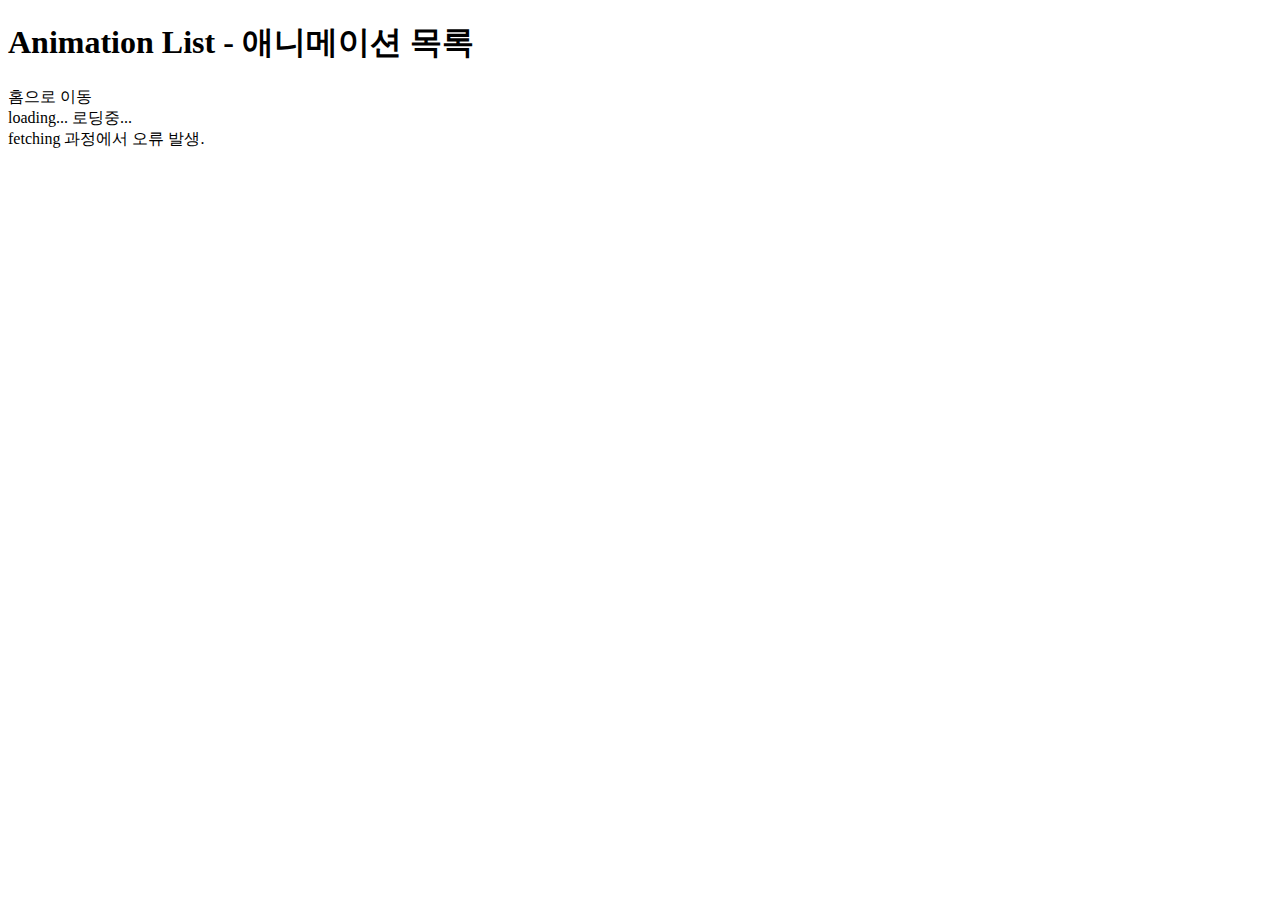
<file: src/main/resources/templates/animationList.html>
<!DOCTYPE html>
<html xmlns:th="http://www.thymeleaf.org">
<head>
<meta charset="UTF-8">
<link rel="stylesheet" type="text/css" th:href="@{/css/style.css}"></link>
<title>AnimationList</title>
</head>
<body>
<h1>Animation List - 애니메이션 목록</h1>
<div class="homeBtn">
  <a th:href="@{/}">홈으로 이동</a>
</div>
<div id="loading_id" class="loading">loading... 로딩중...</div>
<div id="error_id" class="error">fetching 과정에서 오류 발생.</div>
<table id="animationList_id" class="list_table"></table>


<!-- animationAPI -->
<script th:src="@{/js/animationAPI.js}"></script>
</body>
</html>
</file>
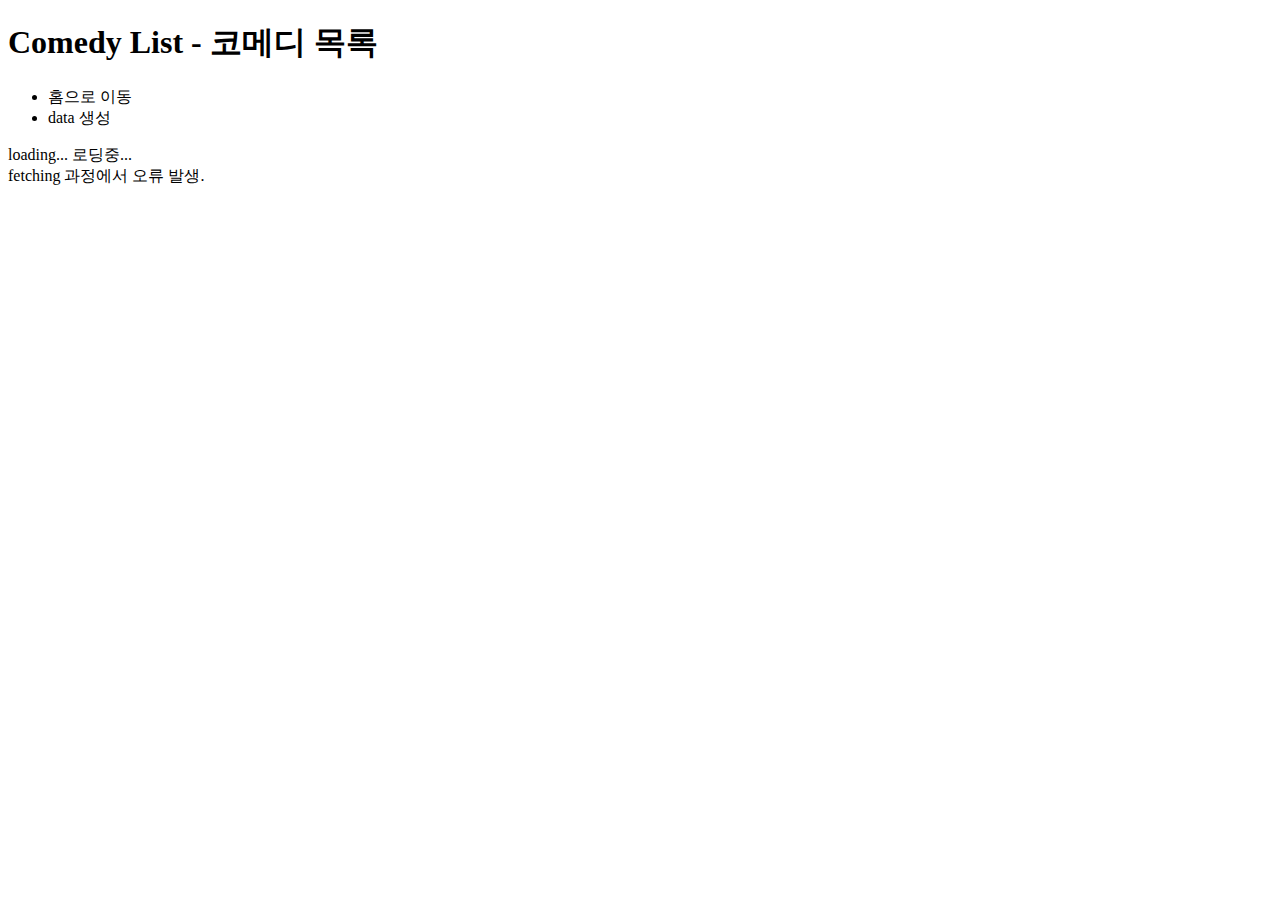
<file: src/main/resources/templates/comedyList.html>
<!DOCTYPE html>
<html xmlns:th="http://www.thymeleaf.org">
<head>
<meta charset="UTF-8">
<link rel="stylesheet" type="text/css" th:href="@{/css/style.css}">
<title>Insert title here</title>
</head>
<body>
<h1>Comedy List - 코메디 목록</h1>
<div class="btnGroup">
  <ul>
    <li><a th:href="@{/}">홈으로 이동</a></li>
    <li><a th:href="@{/create}">data 생성</a></li>
  </ul>
</div>
<div id="loading_id" class="loading">loading... 로딩중...</div>
<div id="error_id" class="error">fetching 과정에서 오류 발생.</div>
<table id="comedyList_id" class="list_table"></table>

<!-- comedyAPI -->
<script th:src="@{/js/comedyAPI.js}"></script>
</body>
</html>
</file>
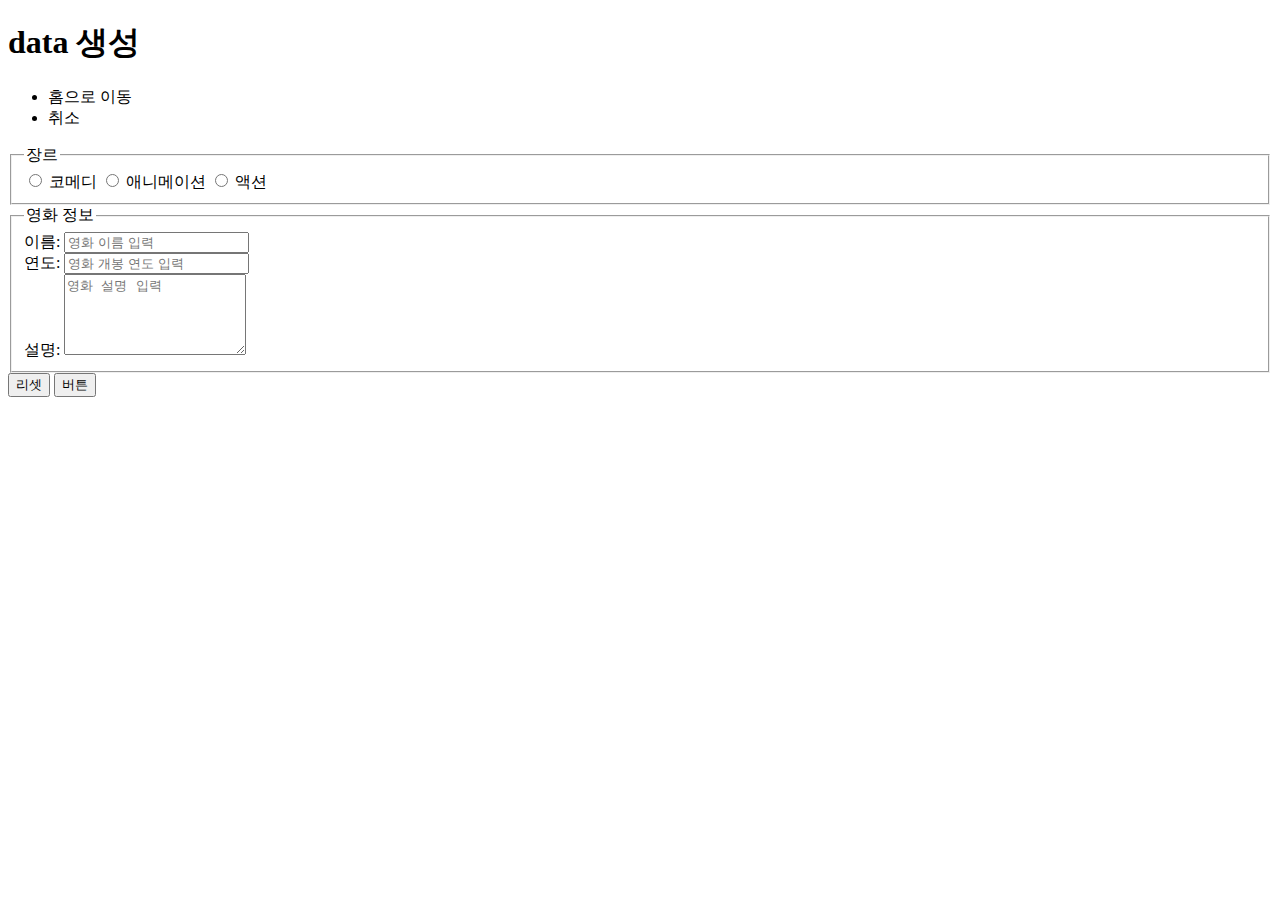
<file: src/main/resources/templates/create.html>
<!DOCTYPE html>
<html xmlns:th="http://www.thymeleaf.org">
<head>
<meta charset="UTF-8">
<link rel="stylesheet" type="text/css" th:href="@{/css/style.css}">
<title>Animation Create</title>
</head>
<body>
<h1>data 생성</h1>
<div class="btnGroup">
	<ul>
		<li><a th:href="@{/}">홈으로 이동</a></li>
		<li><a th:href="@{/}">취소</a></li>
	</ul>
</div>

<form id="createForm" th:action="@{/}" method="post">
	<fieldset class="dataRowGroup">
		<legend>장르</legend>
		<input type="radio" id="comedy" name="genre" value="comedy">
		<label for="comedy">코메디</label>
		<input type="radio" id="animation" name="genre" value="animation">
		<label for="animation">애니메이션</label>
		<input type="radio" id="action" name="genre" value="action">
		<label for="action">액션</label>
	</fieldset>
	<fieldset class="dataRowGroup">
		<legend>영화 정보</legend>
		<div class="dataInfo">
			<label for="info_name">이름: </label>
			<input type="text" id="info_name" placeholder="영화 이름 입력"><br/>
		</div>
		<div class="dataInfo">
			 <label for="info_year">연도: </label>
			 <input type="text" id="info_year" placeholder="영화 개봉 연도 입력"><br/>
		</div>
		<div class="dataInfo">
			<label for="info_des">설명: </label>
			<textarea name="" id="info_des" placeholder="영화 설명 입력" rows="5"></textarea>
		</div>
	</fieldset>
  
	<div class="formBtnGroup">
		<button type="reset" id="resetBtn">리셋</button>
		<button type="submit" id="submitBtn">버튼</button>
	</div>
</form>

<script th:src="@{/js/create.js}"></script>
</body>
</html>
</file>
